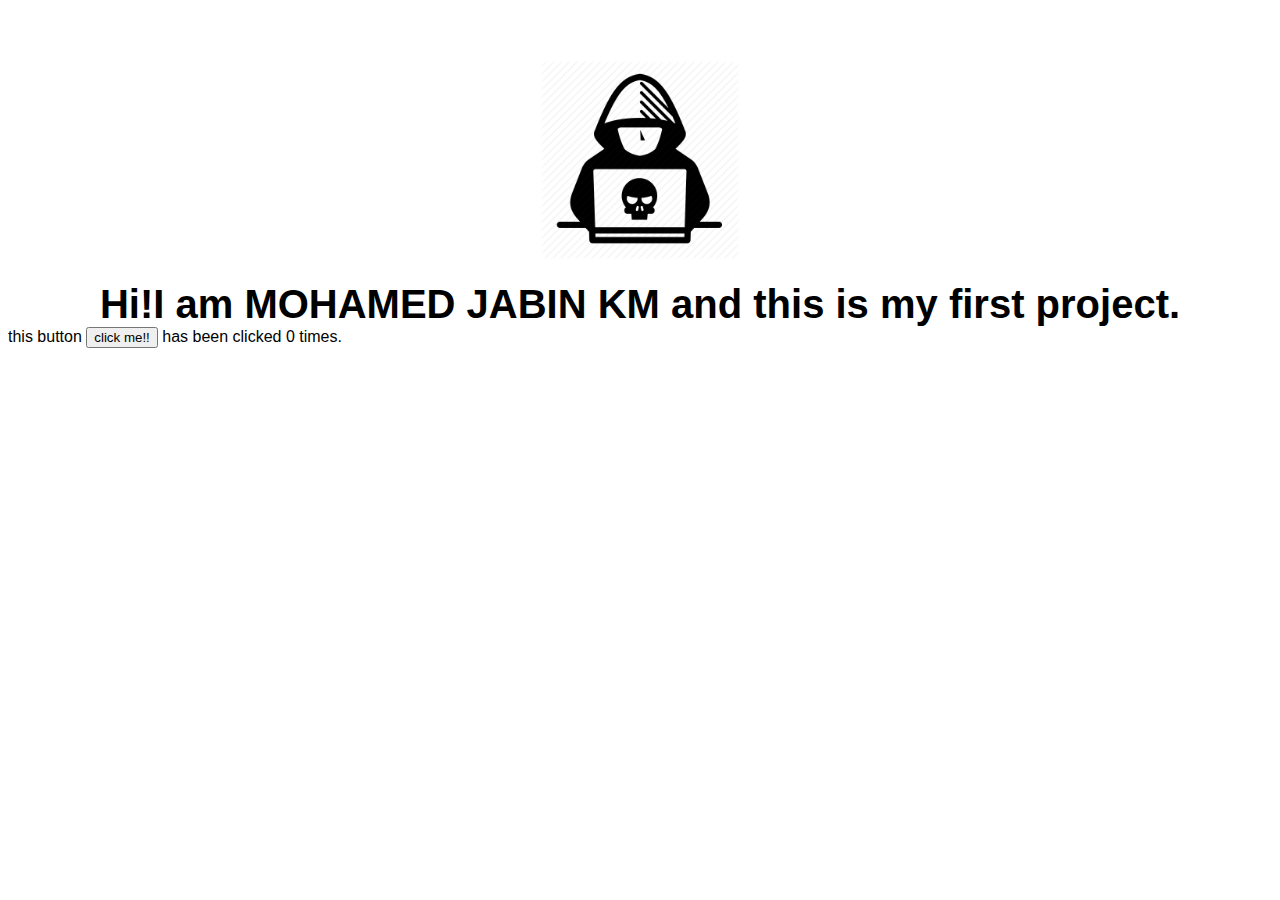
<file: ui/index.html>
<!doctype html>
<html>
    <head>
        <link href="/ui/style.css" rel="stylesheet" />
    </head>
    <body>
         
        <div class="center">
            <img id='hacker_cyber_crime-512' src="/ui/hacker_cyber_crime-512.png" class="img-medium"/>
        </div>
        <br>
        <div id='main-text' class="center text-big bold">
            Hi!I am MOHAMED JABIN KM and this is my first project.
        </div>
        <div class='footer'>
            this button <button id = "counter">
                click me!!
            </button>
            has been clicked <span id = "count">0</span> times.
        </div>
        
        <script type="text/javascript" src="/ui/main.js">
        </script>
    </body>
</html>
</file>
<file: ui/style.css>
body {
    font-family: sans-serif;
    margin-top: 60px;
}

.center {
    text-align: center;
}

.text-big {
    font-size: 250%;
}

.bold {
    font-weight: bold;
}

.img-medium {
    height: 200px;
}

    .container {
                    max-width: 800px;
                    margin :0 auto;
                    color: teal;
                    font-family: "Times New Roman", Times, serif;
                    padding-right: 20px;
                    padding-left: 20px;
                }
</file>
